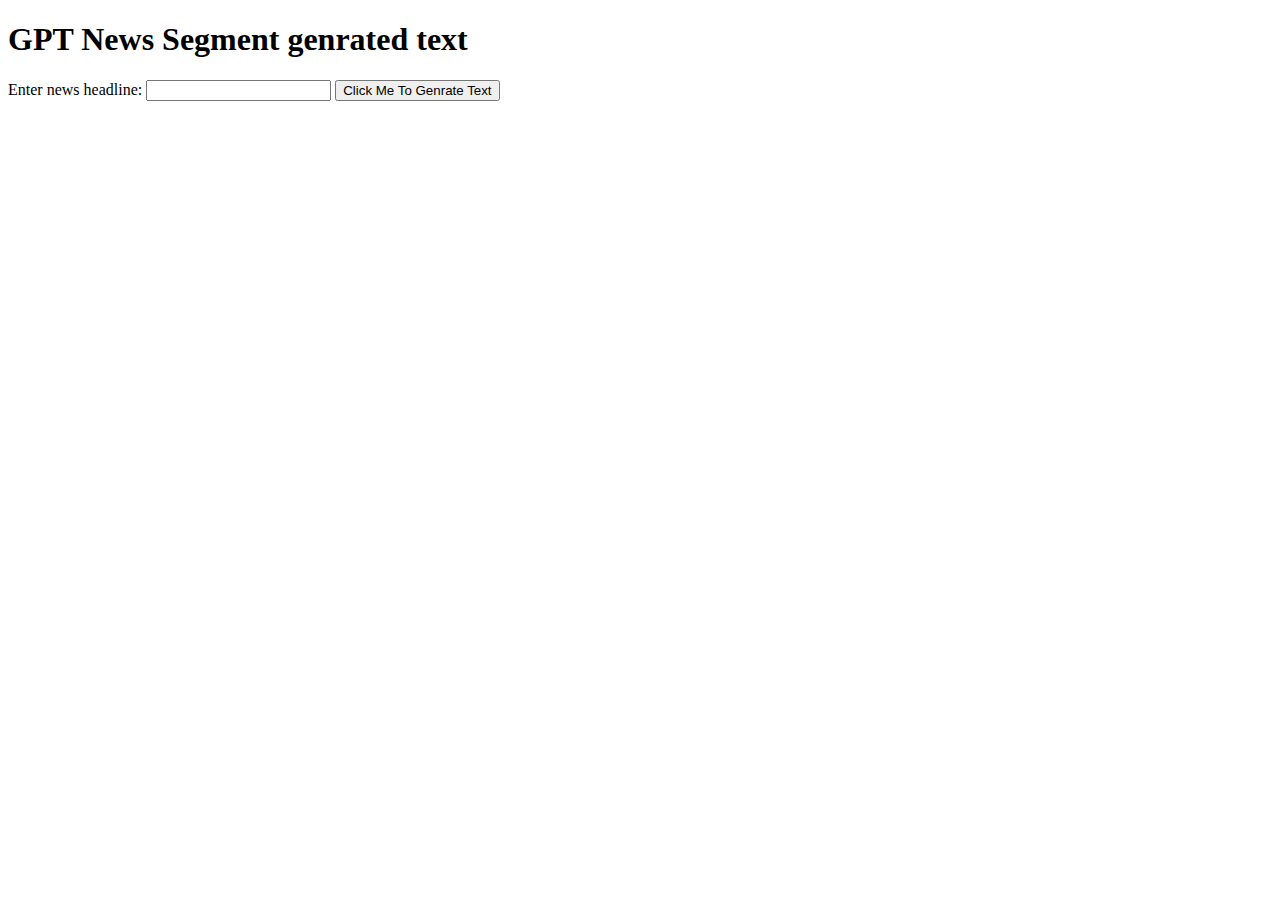
<file: snippets/openai/openai.html>
<!DOCTYPE html>
<html lang="en">
<head>
    <meta charset="UTF-8">
    <meta http-equiv="X-UA-Compatible" content="IE=edge">
    <meta name="viewport" content="width=device-width, initial-scale=1.0">
    <title>OpenAI playground</title>
</head>
<body>
    <h1>GPT News Segment genrated text</h1>
    Enter news headline:
    <input type="text" id="input"/>
    <button>Click Me To Genrate Text</button>
    <script src="openai.js"></script>
</body>
</html>
</file>
